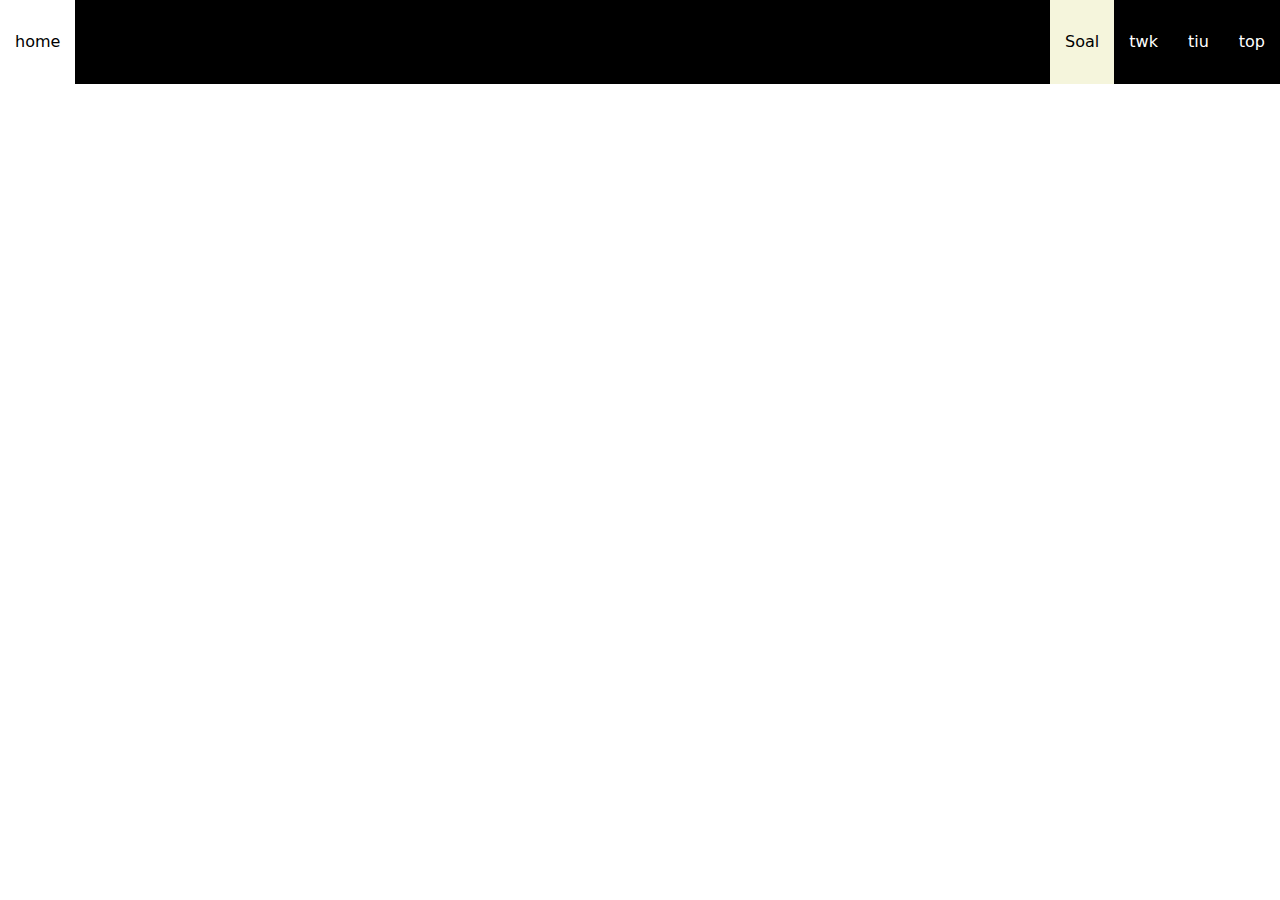
<file: index.html>
<!DOCTYPE html>
<html lang="en">
<head>
    <meta charset="UTF-8">
    <meta name="viewport" content="width=device-width, initial-scale=1.0">
    <title>Indonesia Basic Knowledge</title>
    <link rel="stylesheet" href="css/style.css">
    <link rel="stylesheet" href="css/bootstrap/css/bootstrap.min.css">
</head>
<body>
    <!-- navbar section -->
    <section id="navbarSection"></section>

    <div id="Main">
        <!-- content section -->
        <section>
            <div class="container text-center">
                
            </div>
        </section>

        <!-- footer Section -->
        <section id="footerSection">
            
        </section>
    </div>

    <script src="/js/template/navbar.js"></script>
    <script src="/js/template/footer.js"></script>
    <script src="/js/animation/sidenav.js"></script>
</body>
</html>
</file>
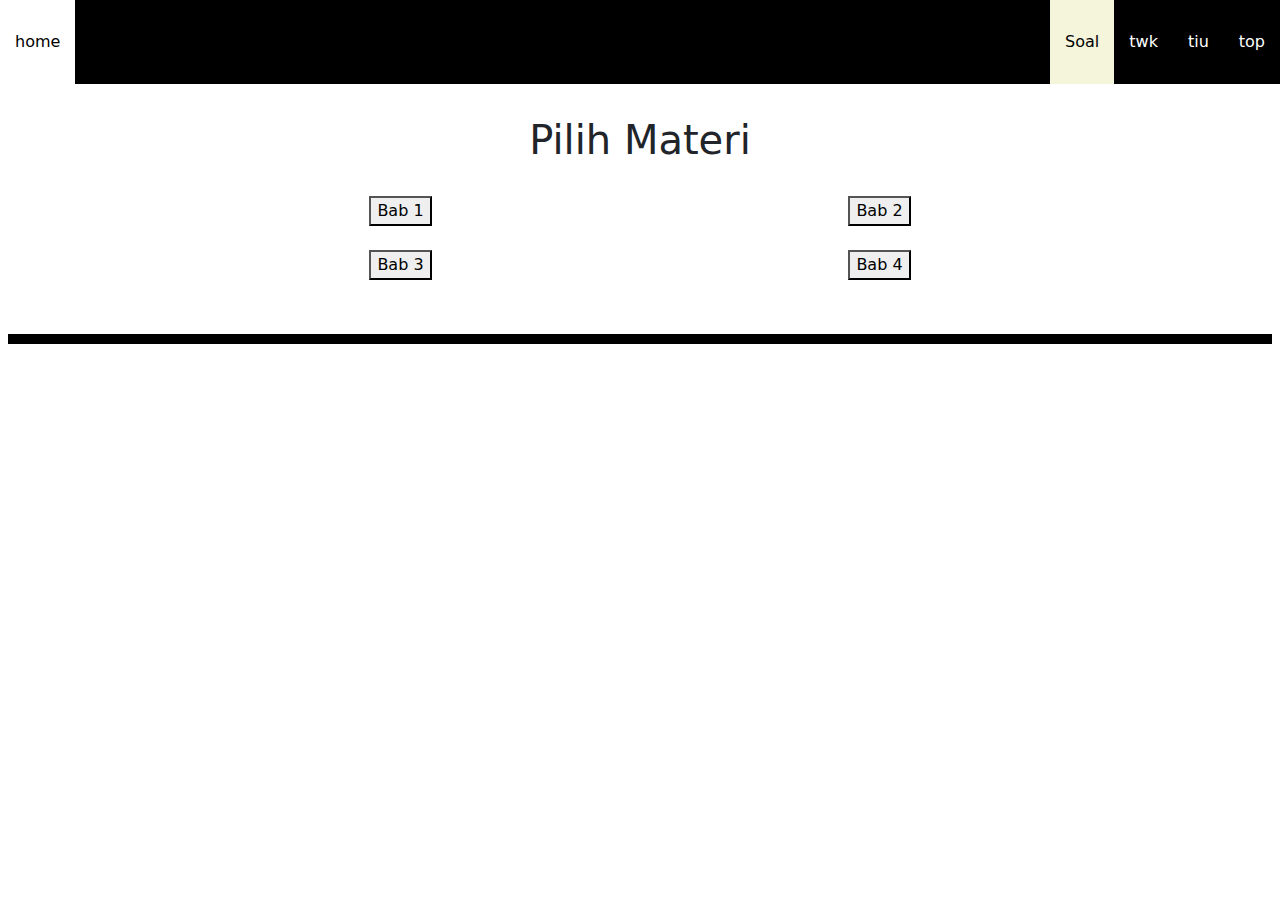
<file: data/html/twk.html>
<!DOCTYPE html>
<html lang="en">
<head>
    <meta charset="UTF-8">
    <meta name="viewport" content="width=device-width, initial-scale=1.0">
    <title>Indonesia Basic Knowledge - TWK</title>
    <link rel="stylesheet" href="/css/style.css">
    <link rel="stylesheet" href="/css/bootstrap/css/bootstrap.min.css">
</head>
<body>
    <!-- Navbar Section -->
    <section id="navbarSection"></section>

    <div id="Main">
        <!-- Main Section -->
        <section>
            <div class="container main-content">
                <div class="pt-3">
                    <h1 class="text-center">Pilih Materi</h1>
                    <div class="row justify-content-center text-center pt-4 p-md-4 gap-5 gap-md-4">
                        <div class="col-5">
                            <button onclick="fetchData(1)">Bab 1</button>
                        </div>
                        <div class="col-5">
                            <button onclick="fetchData(2)">Bab 2</button>
                        </div>
                        <div class="col-5">
                            <button onclick="fetchData(3)">Bab 3</button>
                        </div>
                        <div class="col-5">
                            <button onclick="fetchData(4)">Bab 4</button>
                        </div>
                    </div>
                </div>
                <div id="material" class="row justify-content-center gap-3 text-center text-md-start"></div>
            </div>
        </section>

        <!-- Footer Section -->
        <section id="footerSection">
            
        </section>
    </div>

    <script src="/js/template/navbar.js"></script>
    <script src="/js/template/card.js"></script>
    <script src="/js/template/grid.js"></script>
    <script src="/js/template/footer.js"></script>
    <script src="/js/animation/sidenav.js"></script>
    <script src="/js/connection/material.js"></script>
    <script src="/js/controller/TWKMaterial.js"></script>
    <script src="/js/template/list.js"></script>
</body>
</html>
</file>
<file: css/style.css>
body{
    margin: 0px;
    overflow-x: hidden;
}

.navbar{
    background-color: black;
    width: 100%;
    padding: 0 0 !important;
    position: fixed !important;
    z-index: 1;
    top: 0;
}

.navbar a{
    float: left;
    color: white;
    display: block;
    padding: 30px 15px;
    text-align: center;
    text-decoration: none;
}

.navbar .split{
    float: right;
    right: 0;
}

.navbar a:hover{
    background-color: white;
    color: black;
}

.navbar a:active {
    color: white;
}

.footer-style{
    background-color: black;
    color: white;
    padding-top: 10px;
}

.main-content{
    margin-top: 80px;
    margin-bottom: 30px;
}

.dropdown{
    position: inherit;
    display: block;
    float: left;
}

.dropBtn{
    background-color: white;
    color: black;
    padding: 30px 15px;
    border: none;
}

.dropdown-content{
    display: none;
    position: absolute;
    background-color: white;
    min-width: 160px;
    box-shadow: 0px 8px 16px 0px rgba(0,0,0,0.2);
    z-index: 1;
}

.dropdown-content a{
    color: black;
    width: 100%;
    padding: 16px 10px;
    text-decoration: none;
    display: block;
}

.dropdown-content a:hover{
    background-color: grey;
}

.dropdown:hover .dropdown-content{
    display: block;
}

.dropdown .dropBtn {
    background-color: beige;
}

.burgerBtn{
    background-color: white;
    color: black;
    padding: 30px 15px;
    border: none;
}

.burger-content{
    position: fixed;
    height: 100%;
    width: 0;
    z-index: 1;
    top: 0;
    right: 0;
    overflow-x: hidden;
    padding-top: 60px;
    transition: 0.5s;
    background-color: #111;
}

.burger-content a, .dropdown-content{
    transition: 0.3s;
    width: 100%;
}

.burger-content .dropdown-content{
    position: inherit;
    transition: height 2s;
}

#Main{
    transition: margin-right .5s;
    padding: 20px;
}

.burger-content .dropdown-content a{
    background-color: white;
}

.burger-content .dropBtn{
    padding: 30px 110px;
}

.burger-content a:hover{
    background-color: #f1f1f1;
}

@media screen and (max-height: 720px){
    .burger-content{
        padding-top: 15px;
    }
    .burger-content a {
        font-size: 18px;
    }
}
</file>
